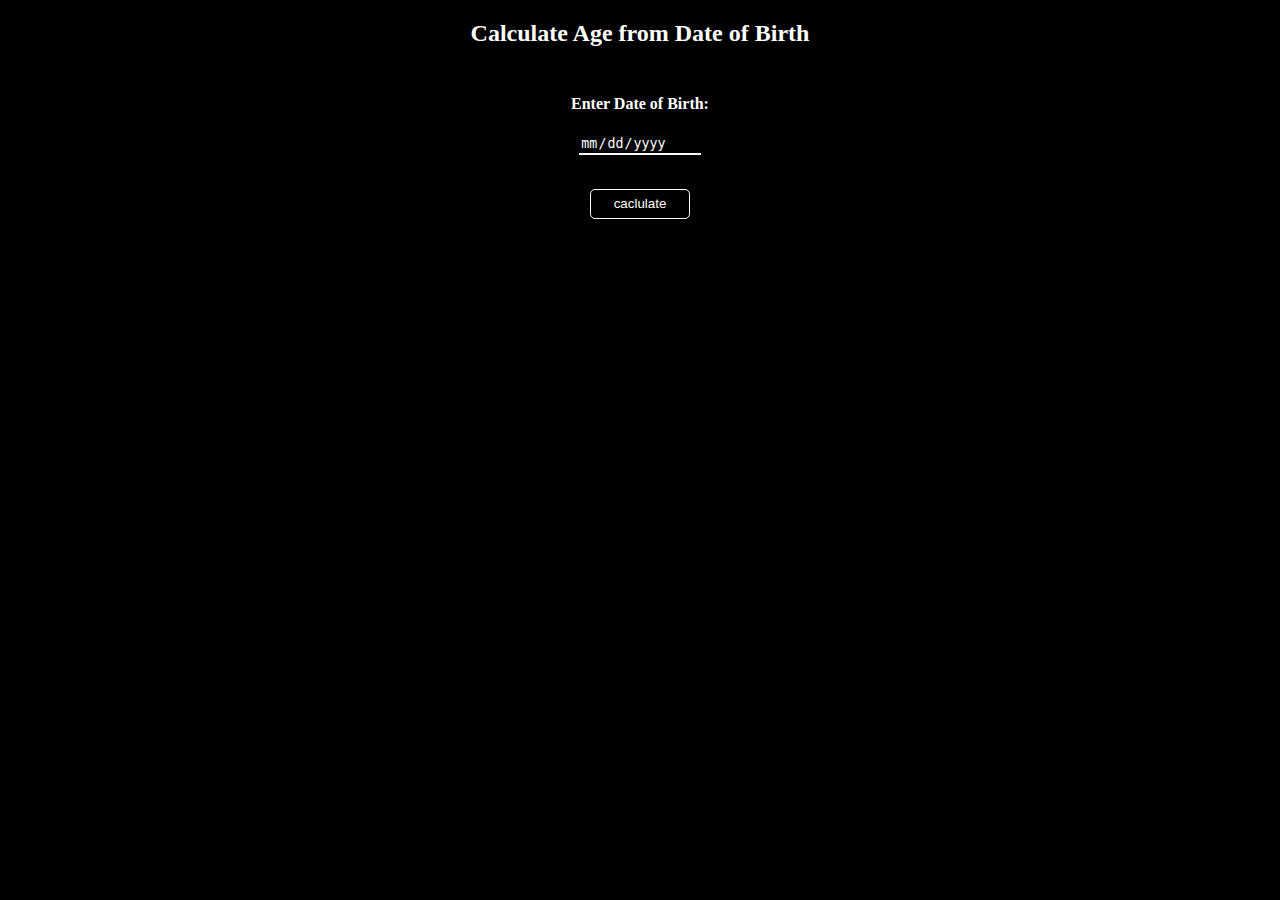
<file: index.html>
<!DOCTYPE html>
<html lang="en">
<head>
    <meta charset="UTF-8">
    <meta name="viewport" content="width=device-width, initial-scale=1.0">
    <title>Age Calculater</title>
    <script src="age.js"></script>
    <link rel="stylesheet" href="style.css">
</head>
<body class="main">
    <center class="sub-main">
        <h2> Calculate Age from Date of Birth <br> <br> </h2> 
        
        <h4> Enter Date of Birth:</h4> <input type="date" id="dob_item">
        <br><br>  

        <p id="res-3"></p>
        <p id="messg"></p>
        
       <button onclick="ageCalc()" class="btn-one">caclulate</button>
        
    </center>
</body>
</html>
</file>
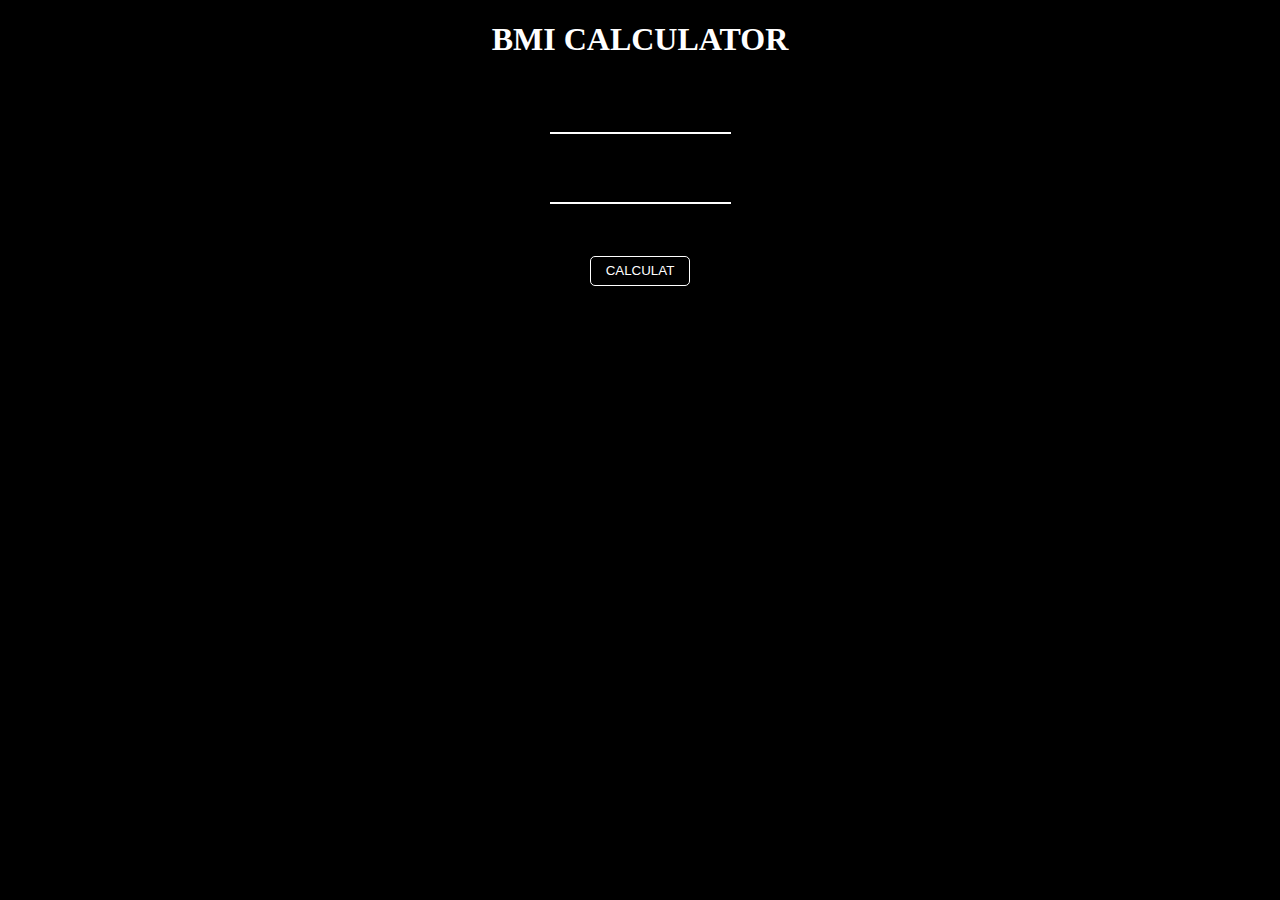
<file: bmi.html>
<!DOCTYPE html>
<html lang="en">
<head>
    <meta charset="UTF-8">
    <meta name="viewport" content="width=device-width, initial-scale=1.0">
    <title>Document</title>
    <script src="bmi.js"></script>
    <link rel="stylesheet" href="style.css">
</head>
<body class="main">
    <center class="sub-main">
        <h1>BMI CALCULATOR</h1>
        <p>Height in meters:</p>
        <input id="hei1" type="text" />
        <p>Weight in kilograms:</p>
        <input id="wei1" type="text" /><br/><br><br>
  
        <p id="ans"></p>

        <button onclick=" Bmi_cal()" class="btn-one">CALCULAT</button>
    </center>
</body>
</html>
</body>
</html>
</file>
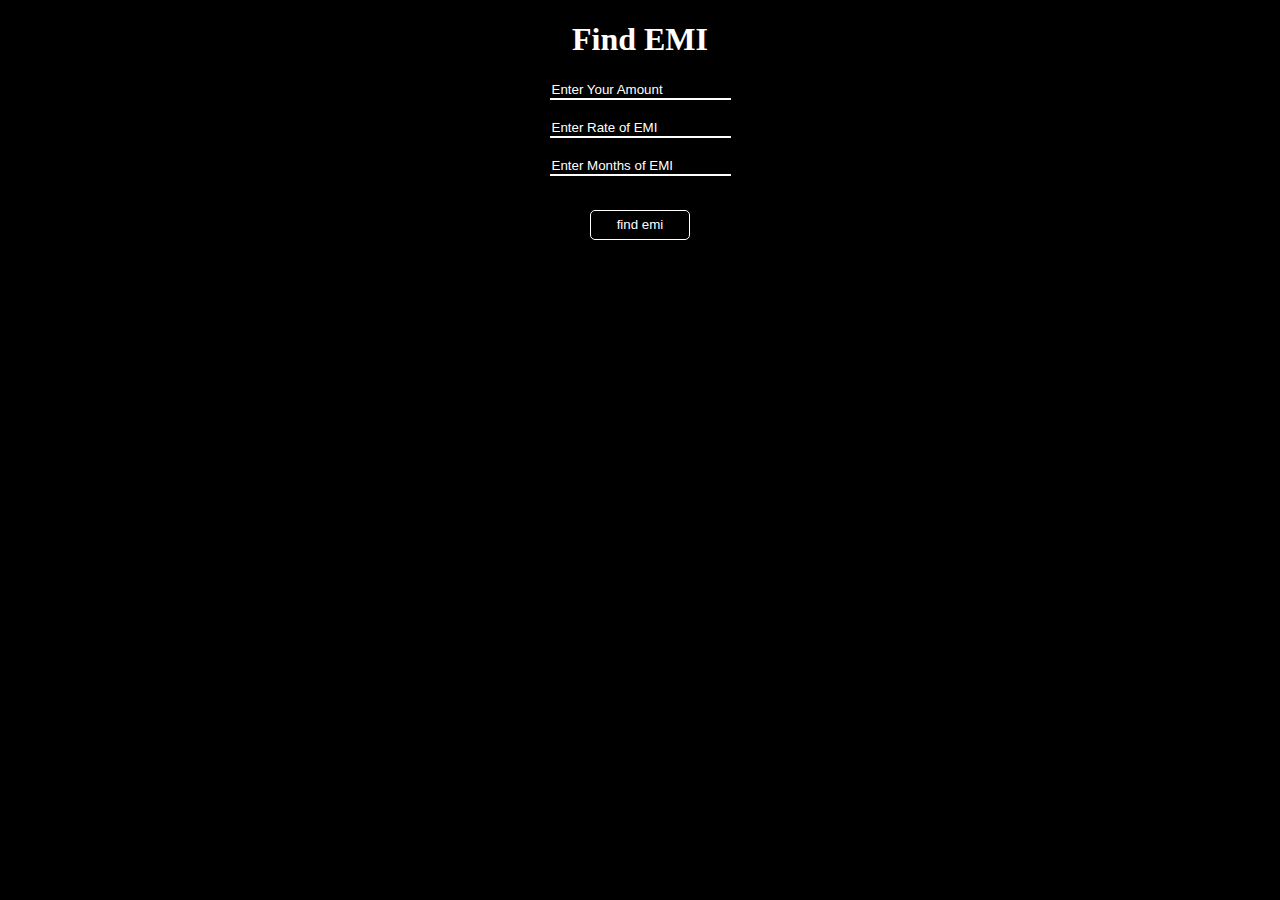
<file: emi.html>
<!DOCTYPE html>
<html lang="en">
<head>
    <meta charset="UTF-8">
    <meta name="viewport" content="width=device-width, initial-scale=1.0">
    <title>EMI Calculate</title>
    <script src="emi.js"></script>
    <link rel="stylesheet" href="style.css">
</head>
<body class="main">
    <center class="sub-main">
        <h1>Find EMI</h1>
        <input type="text" id="amu_item" placeholder="Enter Your Amount"><br><br>
        <input type="text" id="rat_item" placeholder="Enter Rate of EMI"><br><br>
        <input type="text" id="monofemi" placeholder="Enter Months of EMI"><br><br>
        <p id="res-1"></p>

    <button onclick="findemi()" class="btn-one">find emi</button>
    </center>
</body>
</html>
</body>
</html>
</file>
<file: style.css>
.main{
    background-color: black;
    height: 690px;
}
.main input:hover{
    border-bottom: 2px solid #edf434;
}
.main h1 , h2 ,h4{
    color: white;
}
.main .sub-main input::placeholder{
    color: white;
}
.main .btn-one:hover{
    box-shadow:-1px 0px 3px 4px #edf434;
}
.main .sub-main #res-2 ,#ans ,#res-3 ,#messg ,#res-1{
    color: white;
}
.main .btn-one {
    border-radius: 5px;
    height: 30px;
    width: 80px;
    border: 1px solid white;
    outline: none;
    width: 100px;
    color: white;
    transition: all 0.2s;
    background-color:transparent;
}
.main input{
	background-color:transparent;
	border:none;
    color: white;
    outline: none;
	border-bottom:2px solid white;
}
</file>
